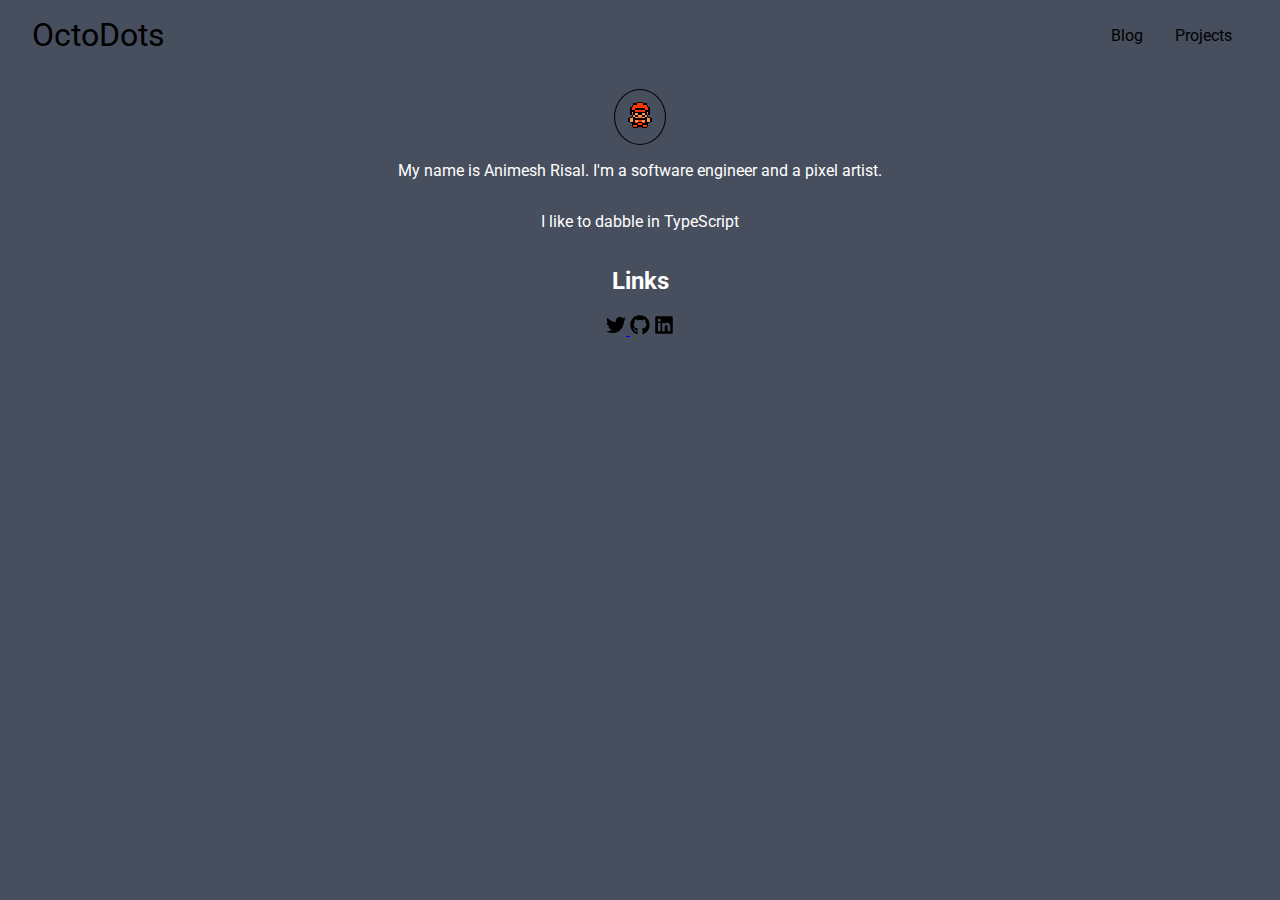
<file: index.html>
<!DOCTYPE html>
<html lang="en">
  <head>
    <meta charset="UTF-8" />
    <meta http-equiv="X-UA-Compatible" content="IE=edge" />
    <meta name="viewport" content="width=device-width, initial-scale=1.0" />
    <link rel="preconnect" href="https://fonts.googleapis.com" />
    <link rel="preconnect" href="https://fonts.gstatic.com" crossorigin />
    <link
      href="https://fonts.googleapis.com/css2?family=Noto+Sans+KR&display=swap"
      rel="stylesheet"
    />
    <link
      href="https://fonts.googleapis.com/css2?family=Noto+Sans+KR:wght@700&display=swap"
      rel="stylesheet"
    />
    <link
      href="https://fonts.googleapis.com/css2?family=Roboto:wght@500&display=swap"
      rel="stylesheet"
    />
    <link rel="stylesheet" href="./css/index.css" />
    <link rel="stylesheet" href="./css/navbar.css" />
    <link rel="stylesheet" href="./css/global.css" />
    <title>Home</title>
  </head>
  <body>
    <nav class="navbar">
      <a class="logo" href="/">OctoDots</a>
      <a href="/blog">Blog</a>
      <a class="projects" href="/projects">Projects</a>
    </nav>
    <div>

    </div>
    <div class="paragraph-container">
      <div class="image-container">
        <img height="50" width="50" src="./svg/Octodots.svg" /> 
      </div>
      <p>
        My name is Animesh Risal. I'm a software engineer and a pixel artist.
      </p>
      <p>I like to dabble in TypeScript</p>
      <div class="link-section">
        <h2 class="link-heading">Links</h2>
        <div class="links">
          <a href="https://twitter.com/8bitdotproduct" target="_blank">
            <img src="svg/twitter-brands.svg" width="20" height="20" />
          </a>
          <a href="https://github.com/animeshrisal">
            <img src="svg/github-brands.svg" width="20" height="20"
          /></a>
          <a href="https://www.linkedin.com/in/animesh-risal-2bba18123/" target="_blank">
            <img src="svg/linkedin-brands.svg" width="20" height="20"
          /></a>
        </div>
      </div>
    </div>
  </body>
</html>
</file>
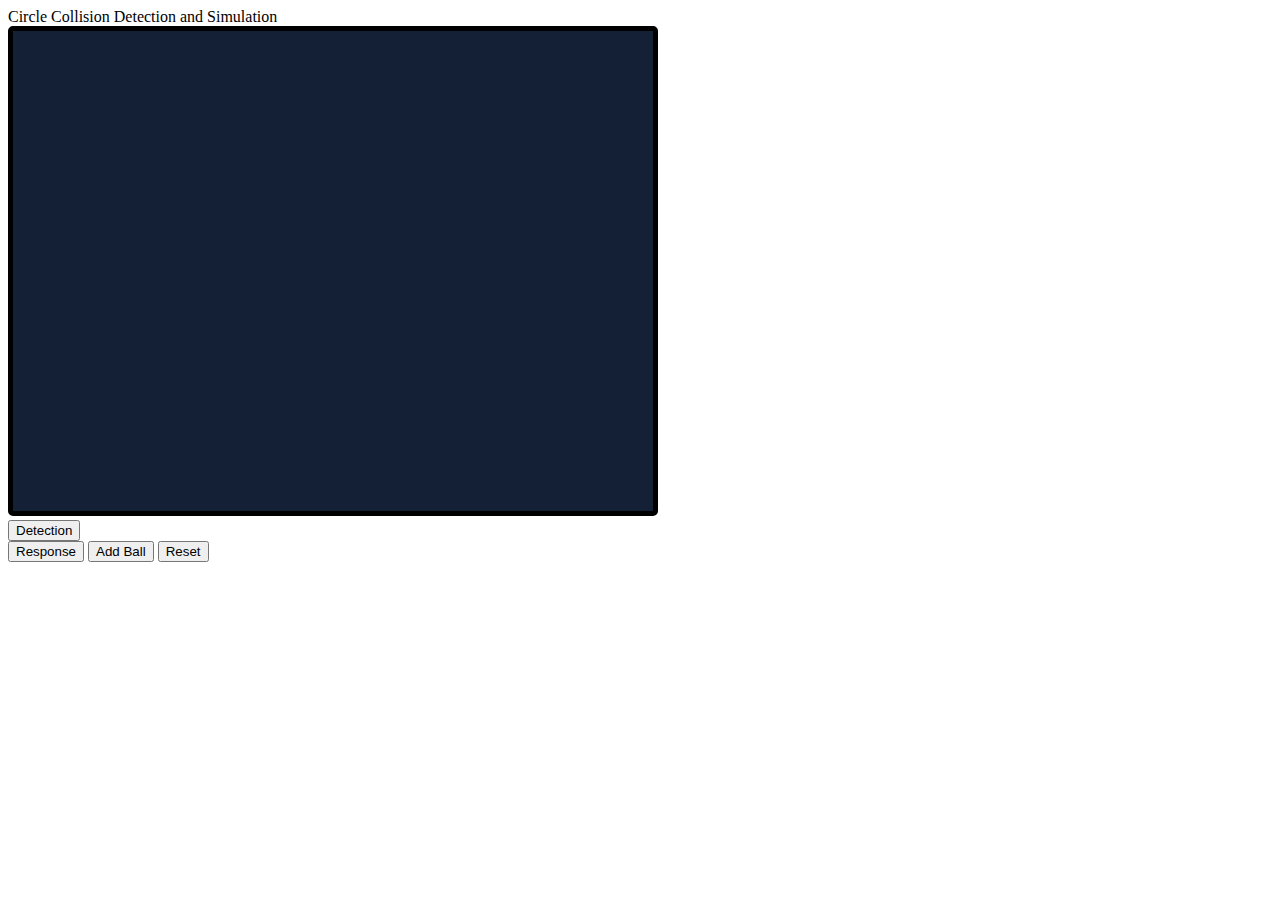
<file: projects/2d-collission-detection/index.html>
<!DOCTYPE html>
<html lang="en">
  <head>
    <meta charset="UTF-8" />
    <meta http-equiv="X-UA-Compatible" content="IE=edge" />
    <meta name="viewport" content="width=device-width, initial-scale=1.0" />
    <title>Document</title>
    <link rel="stylesheet" href="./index.css" />
  </head>
  <body>
    <div id="heading">Circle Collision Detection and Simulation</div>
    <canvas
      onclick="ballCoords(event)"
      id="myCanvas"
      width="640"
      height="480"
    ></canvas
    ><br />
    <button onclick="detect()">Detection</button><br />
    <button onclick="handling()">Response</button>
    <button onclick="addBall()">Add Ball</button>
    <button onclick="reset()">Reset</button>
    <script src="index.js"></script>
  </body>
</html>
</file>
<file: css/index.css>
body {
  margin: 0px;
  padding: 0px;
  font-family: "Roboto";
}

.image-container {
  border-radius: 50%;
  overflow: hidden;
  border: 1px solid black;
}

.paragraph-container {
  display: flex;
  align-items: center;
  justify-content: center;
  flex-direction: column;
  height: 20rem;
}

.paragraph-container .links {
  text-align: center;
}

.link-heading {
  text-align: center;
}

@media only screen and (max-width: 600px) {
    .paragraph-container {
        text-align: center;
    }
}
</file>
<file: css/navbar.css>
.navbar {
    display: flex;
    padding-left: 1rem;
    margin-top: 1rem;
    padding-right: 2rem;
    align-items: center;
}

@media only screen and (max-width: 600px) {
    .navbar > a:first-child {
        margin: auto;
    }
    .navbar {
      display: flex;
      flex-direction: column;
      padding: 0;
    }
  }

.navbar > .logo{
    font-size: 32px;
}

.navbar > a {
    cursor: pointer;
    color: black;
    text-decoration: none;
    margin: 0 1rem;

}

.navbar > a:first-child {
    margin-right: auto;
}

.navbar > a.active, .navbar > a:hover:not(:first-child) {
    border-bottom: 1px solid black;
}
</file>
<file: css/global.css>
:root {
  --blue: #1e90ff;
  --white: #ffffff;
  --background-color: #474e5d
}


body {
    margin: 0px;
    padding: 0px;
    font-family: "Roboto";
    color: var(--white);
    background-color: var(--background-color);
  }
</file>
<file: projects/2d-collission-detection/index.css>
#myCanvas{
    border: 5px solid black;
    border-radius: 5px 5px 5px 5px;
    background-color: #132035;
}

#ballContainer{
    padding: 10px;
}
</file>
